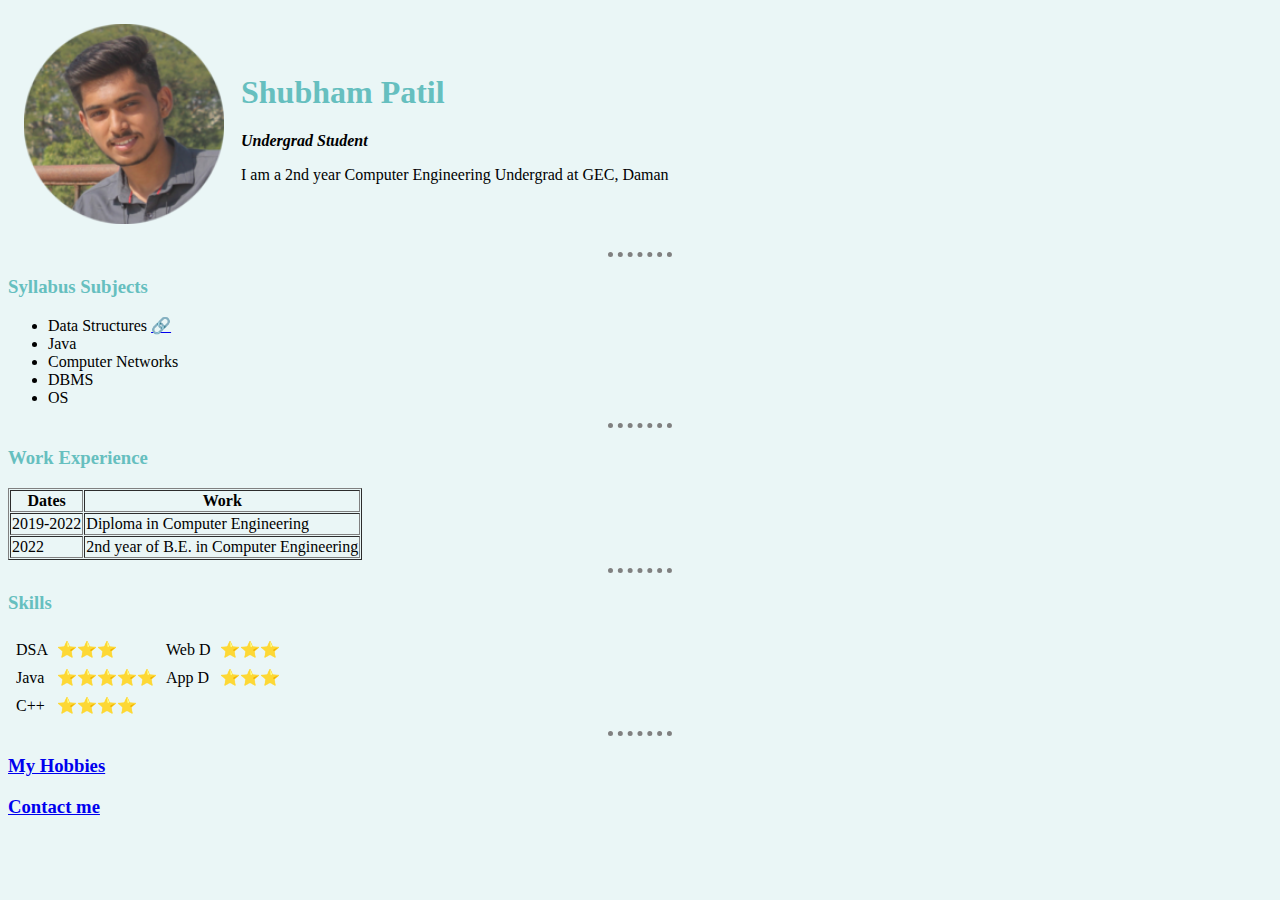
<file: index.html>
<!DOCTYPE html>
<html>
<head>
    <meta charset="UTF-8">
    <title>Shubham's Personal Site</title>
    <link rel="stylesheet" href="CSS\style.css">

</head>

<body>
<!-- <body style="background-color: powderblue;"> -->
    
    <!-- <center> -->
    <!-- <hr color="blue"> -->

    <table cellspacing="15">
        <tr>
            <td><img width="200" height="200" src="IMG_9296_3-modified_2_15.png" alt="Shubham's Profile Photo"></td>
            <td><h1>Shubham Patil</h1>
                <p> <em> <strong> Undergrad Student </strong></em></p>
                <p> I am a 2nd year Computer Engineering Undergrad at <a hrefb="http://www.govtenggcollegedaman.org.in/"> GEC, Daman </a></p></td>
        </tr>
    </table>
    
    <hr>

    <!-- </center> -->

    <h3>Syllabus Subjects</h3>
    <ul>
        <li> Data Structures <a href="https://classroom.codingninjas.com/app/classroom?_ga=2.156921340.630987600.1657454707-2051120447.1655969643">🔗</a> </li>
        <li> Java </li>
        <li> Computer Networks </li>
        <li> DBMS </li>
        <li> OS</li>
    </ul>
    <hr>
    <h3>Work Experience</h3>
    <table border="1" cellspacing="1"> 
        <thead>
            <tr>
                <th>Dates</th>
                <th>Work</th>
            </tr> 
        </thead>
        <tbody>
            <tr>
                <td>2019-2022</td>
                <td>Diploma in Computer Engineering</td>
            </tr>
        <tr>
            <td>2022</td>
            <td>2nd year of B.E. in Computer Engineering</td>
        </tr>
        </tbody>
    </table>
    <hr>
    <h3>Skills</h3>
    <table cellspacing="7">
            <tr>
                <td>DSA</td>
                <td>⭐⭐⭐</td>
                <td>Web D</td>
                <td>⭐⭐⭐</td>
            </tr>
        
            <tr>
                <td>Java</td>
                <td>⭐⭐⭐⭐⭐</td>
                <td>App D</td>
                <td>⭐⭐⭐</td>
            </tr>
            <tr>
                <td>C++</td>
                <td>⭐⭐⭐⭐</td>
    </table>
    <hr>
    
    <h3><a href="hobbies.html"> <strong> My Hobbies </strong></a></h3> 

    <h3><a href="contact.html"> <strong>Contact me</strong></a></h3>

    <!-- <ol type = "i"> // <ol start = "7">
        <li> Siuuuuuu</li>
    </ol> -->

   

</body>
</html>
</file>
